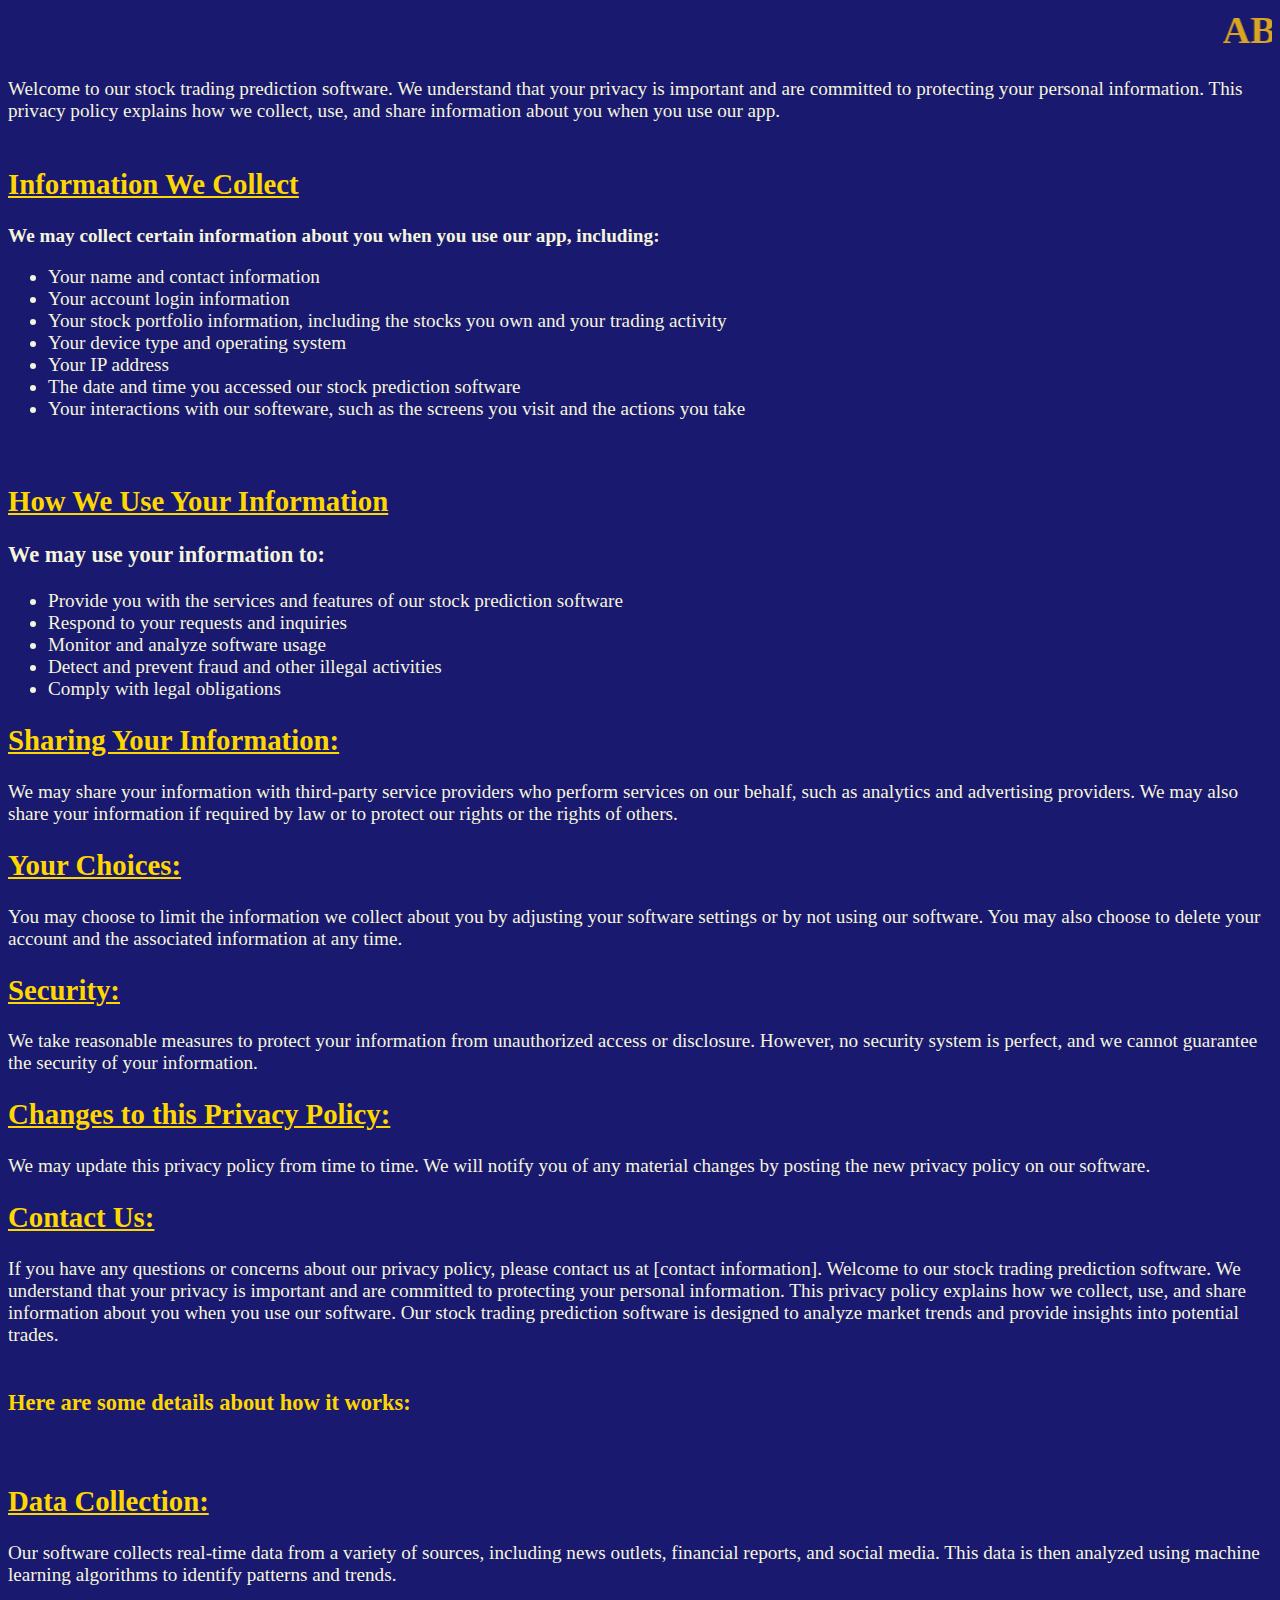
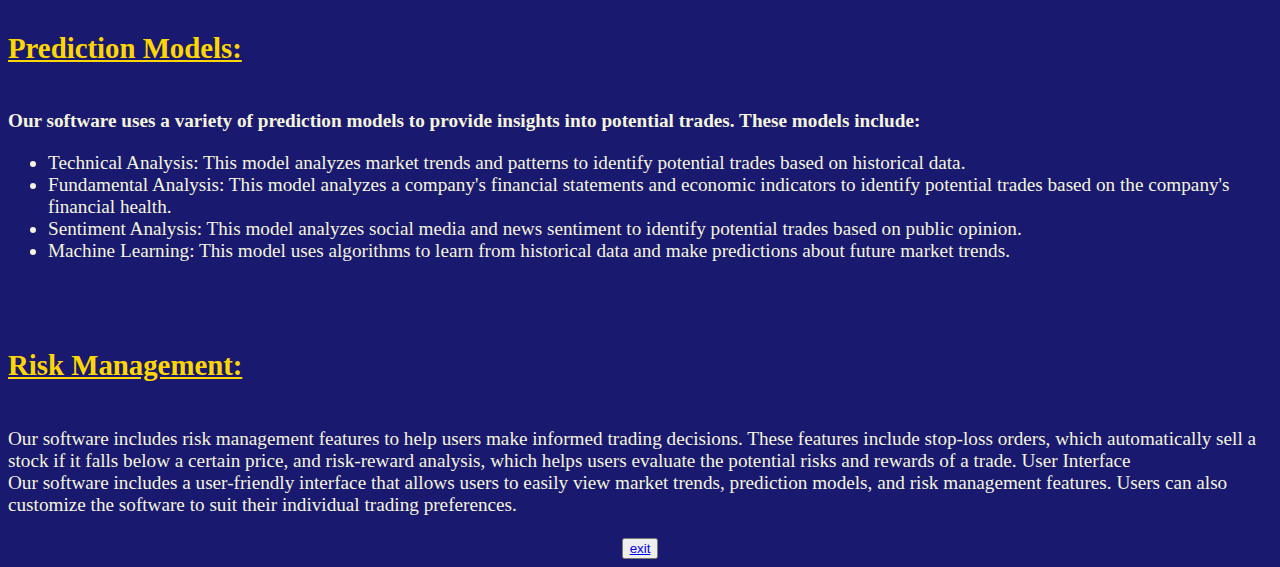
<file: about.html>
<html>
    <head>
        <title>About</title>
        <style>
            body{
                color:beige;
                font-size: larger;
                background-color: midnightblue;
            }
            h1{
                text-align: center;
                color:goldenrod;
            }

            h2{
                text-decoration:underline;
                color:gold
            }


        </style>
    </head>
    <body>
        <h1><marquee>ABOUT THE STOCK MARKET TRACKER PRIVACY POLICY</marquee></h1>

Welcome to our stock trading prediction software. We understand that your privacy is important and are committed to protecting your personal information. This privacy policy explains how we collect, use, and share information about you when you use our app.<br>
<br>
<h2><u>Information We Collect</u></h2>

<b>We may collect certain information about you when you use our app, including:</b>
<ul>
<li>Your name and contact information
<li>Your account login information
<li>Your stock portfolio information, including the stocks you own and your trading activity
<li>Your device type and operating system
<li>Your IP address
<li>The date and time you accessed our stock prediction software
<li>Your interactions with our softeware, such as the screens you visit and the actions you take
</ul>
<br>

<h2>How We Use Your Information</h2>
<h3>We may use your information to:</h3>
<ul>
<li>Provide you with the services and features of our stock prediction software
<li>Respond to your requests and inquiries
<li>Monitor and analyze software usage
<li>Detect and prevent fraud and other illegal activities
<li>Comply with legal obligations
</ul>

<h2>Sharing Your Information:</h2>
We may share your information with third-party service providers who perform services on our behalf, such as analytics and advertising providers. We may also share your information if required by law or to protect our rights or the rights of others.
<br>
<h2>Your Choices:</h2>
You may choose to limit the information we collect about you by adjusting your software settings or by not using our software. You may also choose to delete your account and the associated information at any time.
<br>
<h2>Security:</h2>
We take reasonable measures to protect your information from unauthorized access or disclosure. However, no security system is perfect, and we cannot guarantee the security of your information.
<br>
<h2>Changes to this Privacy Policy:</h2>
We may update this privacy policy from time to time. We will notify you of any material changes by posting the new privacy policy on our software.
<br>
<h2>Contact Us:</h2>
If you have any questions or concerns about our privacy policy, please contact us at [contact information].
Welcome to our stock trading prediction software. We understand that your privacy is important and are committed to protecting your personal information. This privacy policy explains how we collect, use, and share information about you when you use our software.
Our stock trading prediction software is designed to analyze market trends and provide insights into potential trades.<br>
<br>
<h3 style="color:gold">Here are some details about how it works:</h3>
<br>
<h2>Data Collection:</h2>
Our software collects real-time data from a variety of sources, including news outlets, financial reports, and social media. This data is then analyzed using machine learning algorithms to identify patterns and trends.
<br>
<br>
<h2>Prediction Models:</h2>
<br>
<b>Our software uses a variety of prediction models to provide insights into potential trades. These models include:</b>
<br>
<ul>
<li>Technical Analysis: This model analyzes market trends and patterns to identify potential trades based on historical data.
<li>Fundamental Analysis: This model analyzes a company's financial statements and economic indicators to identify potential trades based on the company's financial health.
<li>Sentiment Analysis: This model analyzes social media and news sentiment to identify potential trades based on public opinion.
<li>Machine Learning: This model uses algorithms to learn from historical data and make predictions about future market trends.
</ul>
<br>
<br>
<h2>Risk Management:</h2>
<br>
Our software includes risk management features to help users make informed trading decisions. These features include stop-loss orders, which automatically sell a stock if it falls below a certain price, and risk-reward analysis, which helps users evaluate the potential risks and rewards of a trade.
User Interface<br>
Our software includes a user-friendly interface that allows users to easily view market trends, prediction models, and risk management features. Users can also customize the software to suit their individual trading preferences.
<br>
<br>
<center><button><a href="index.html">exit</a></button></center>
</body>
</html>
</file>
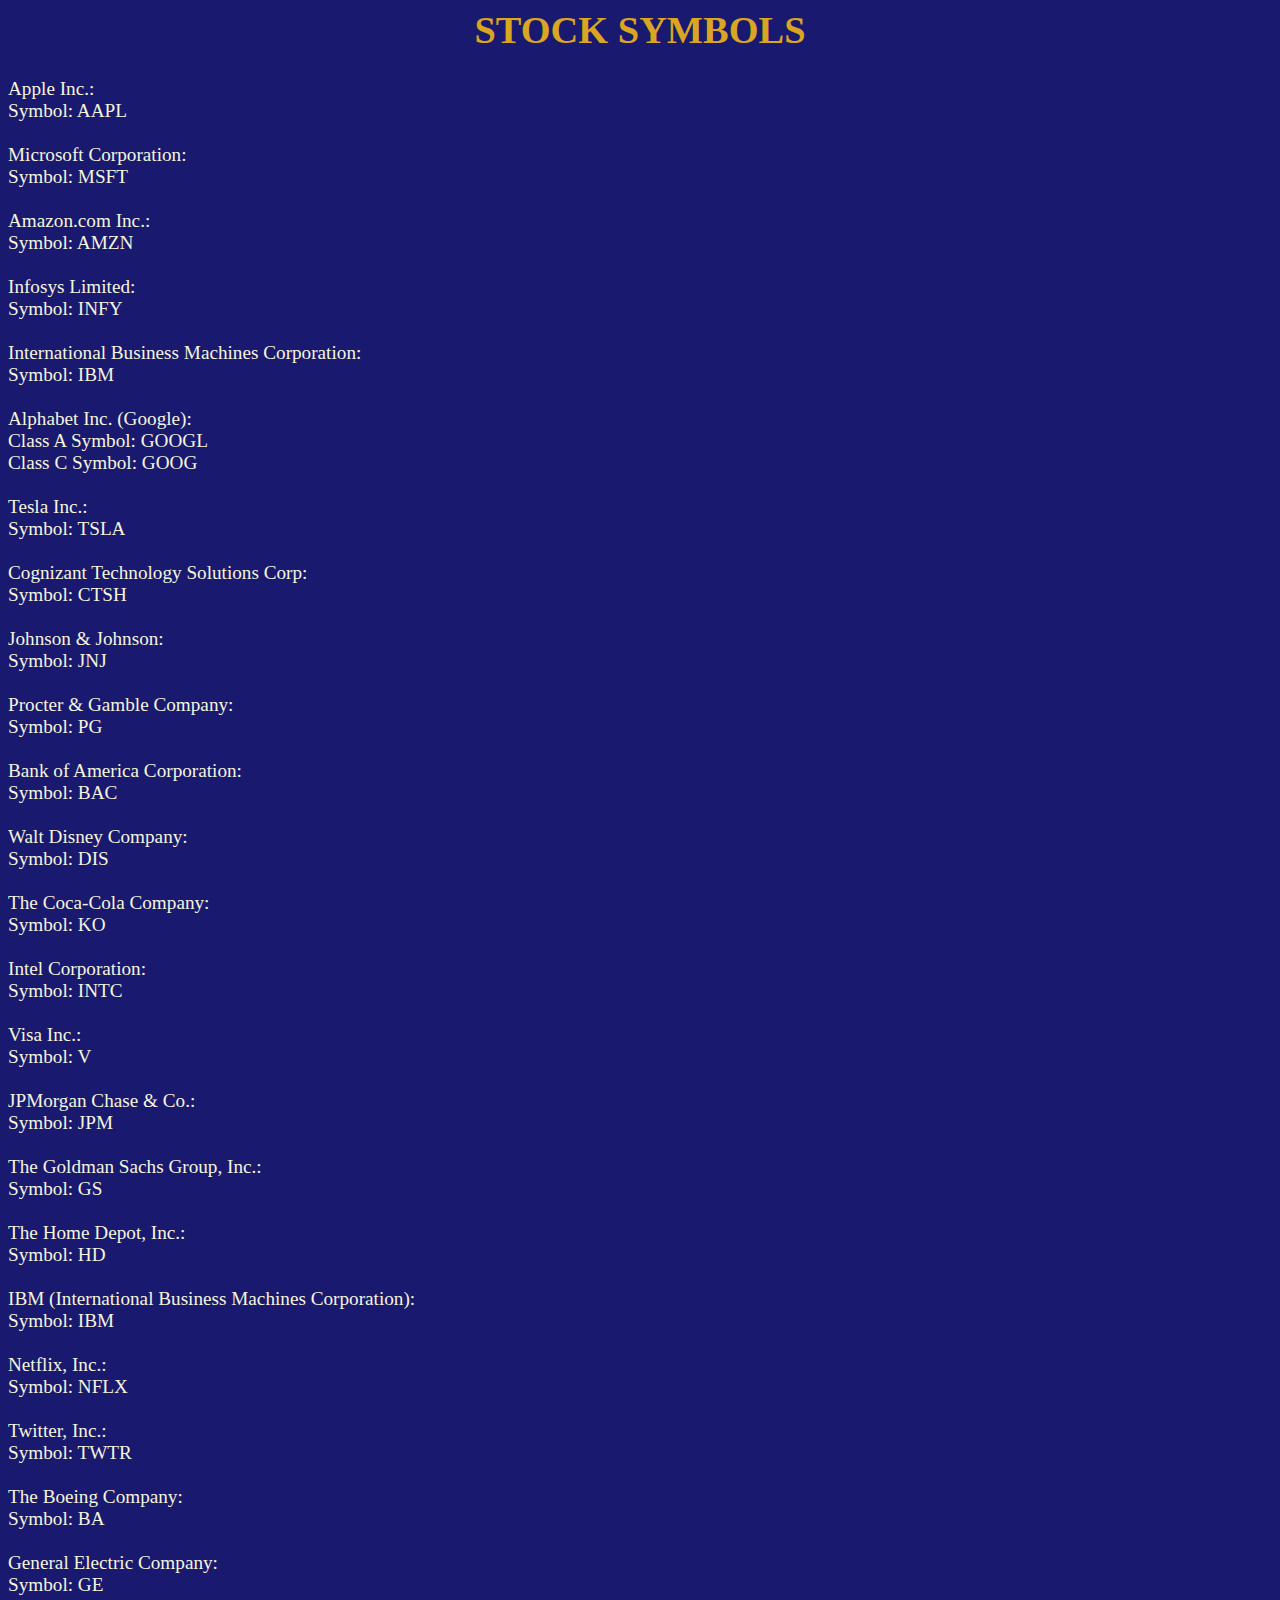
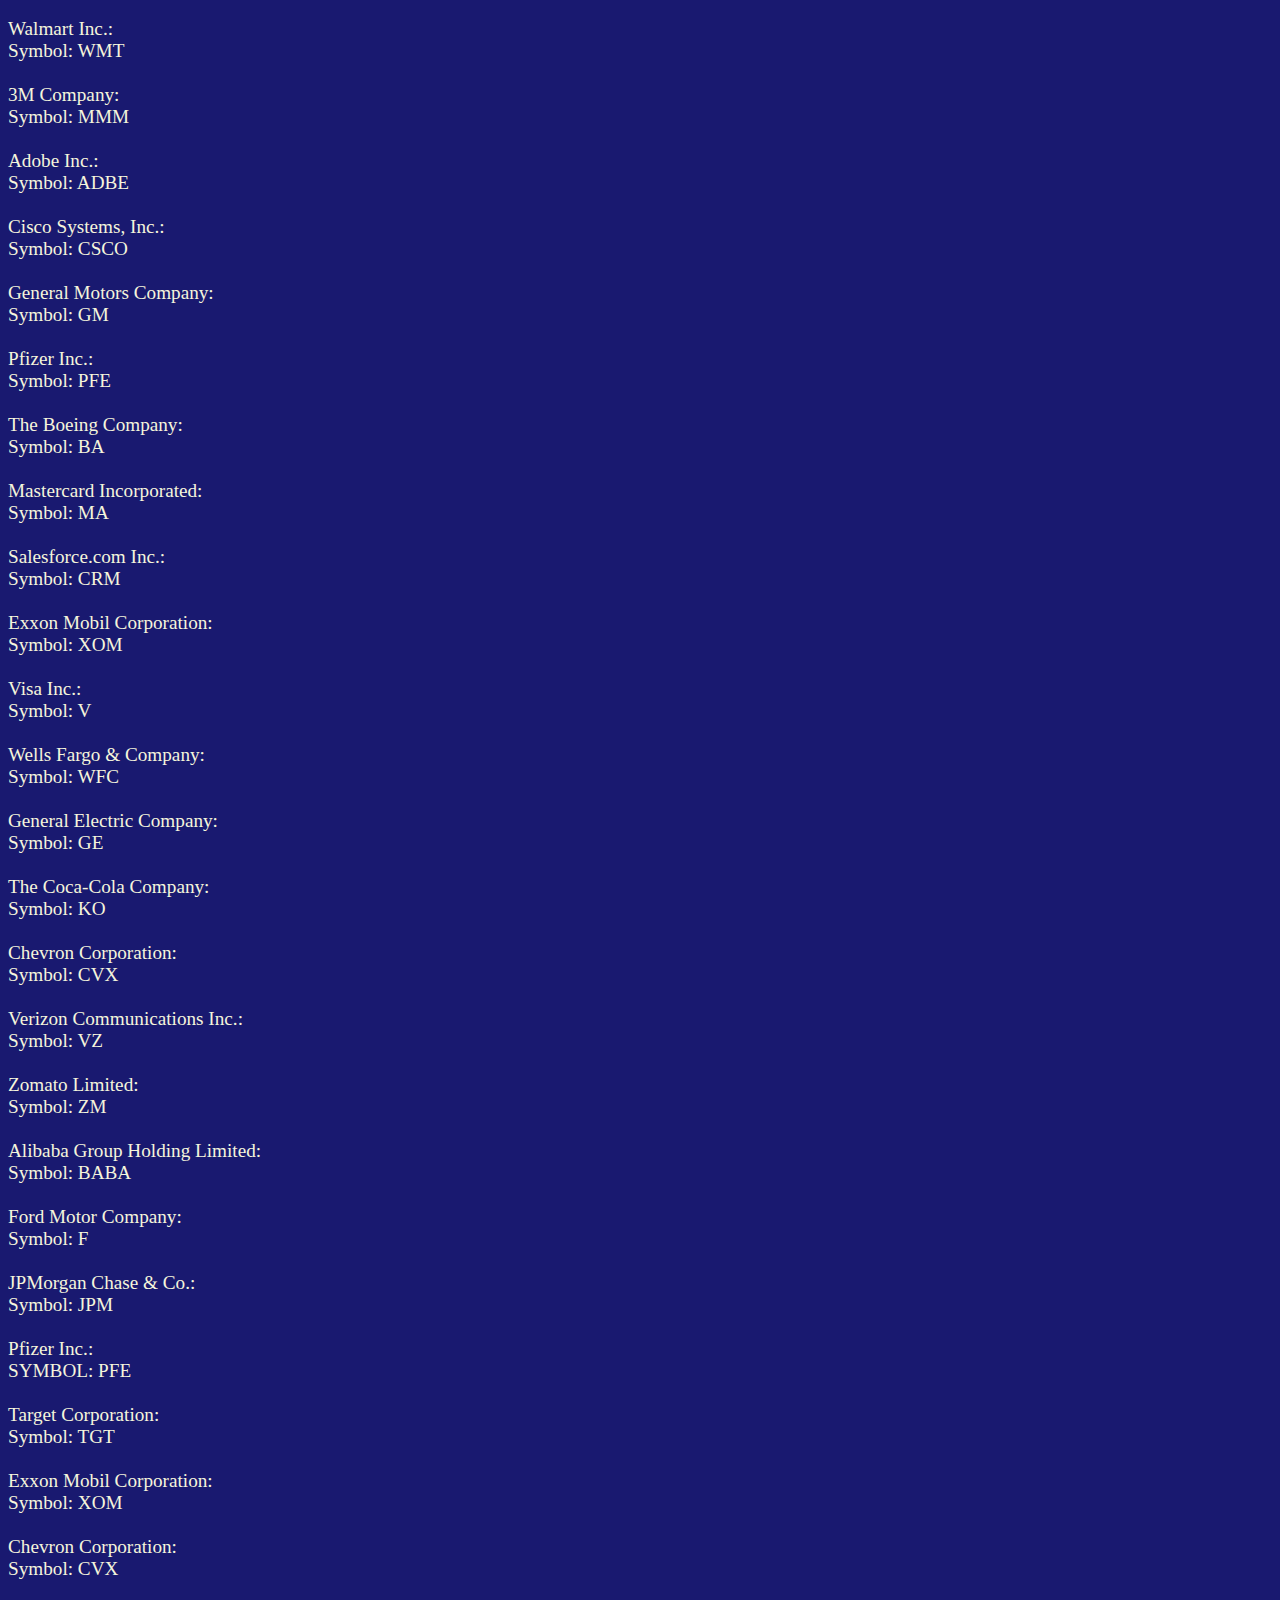
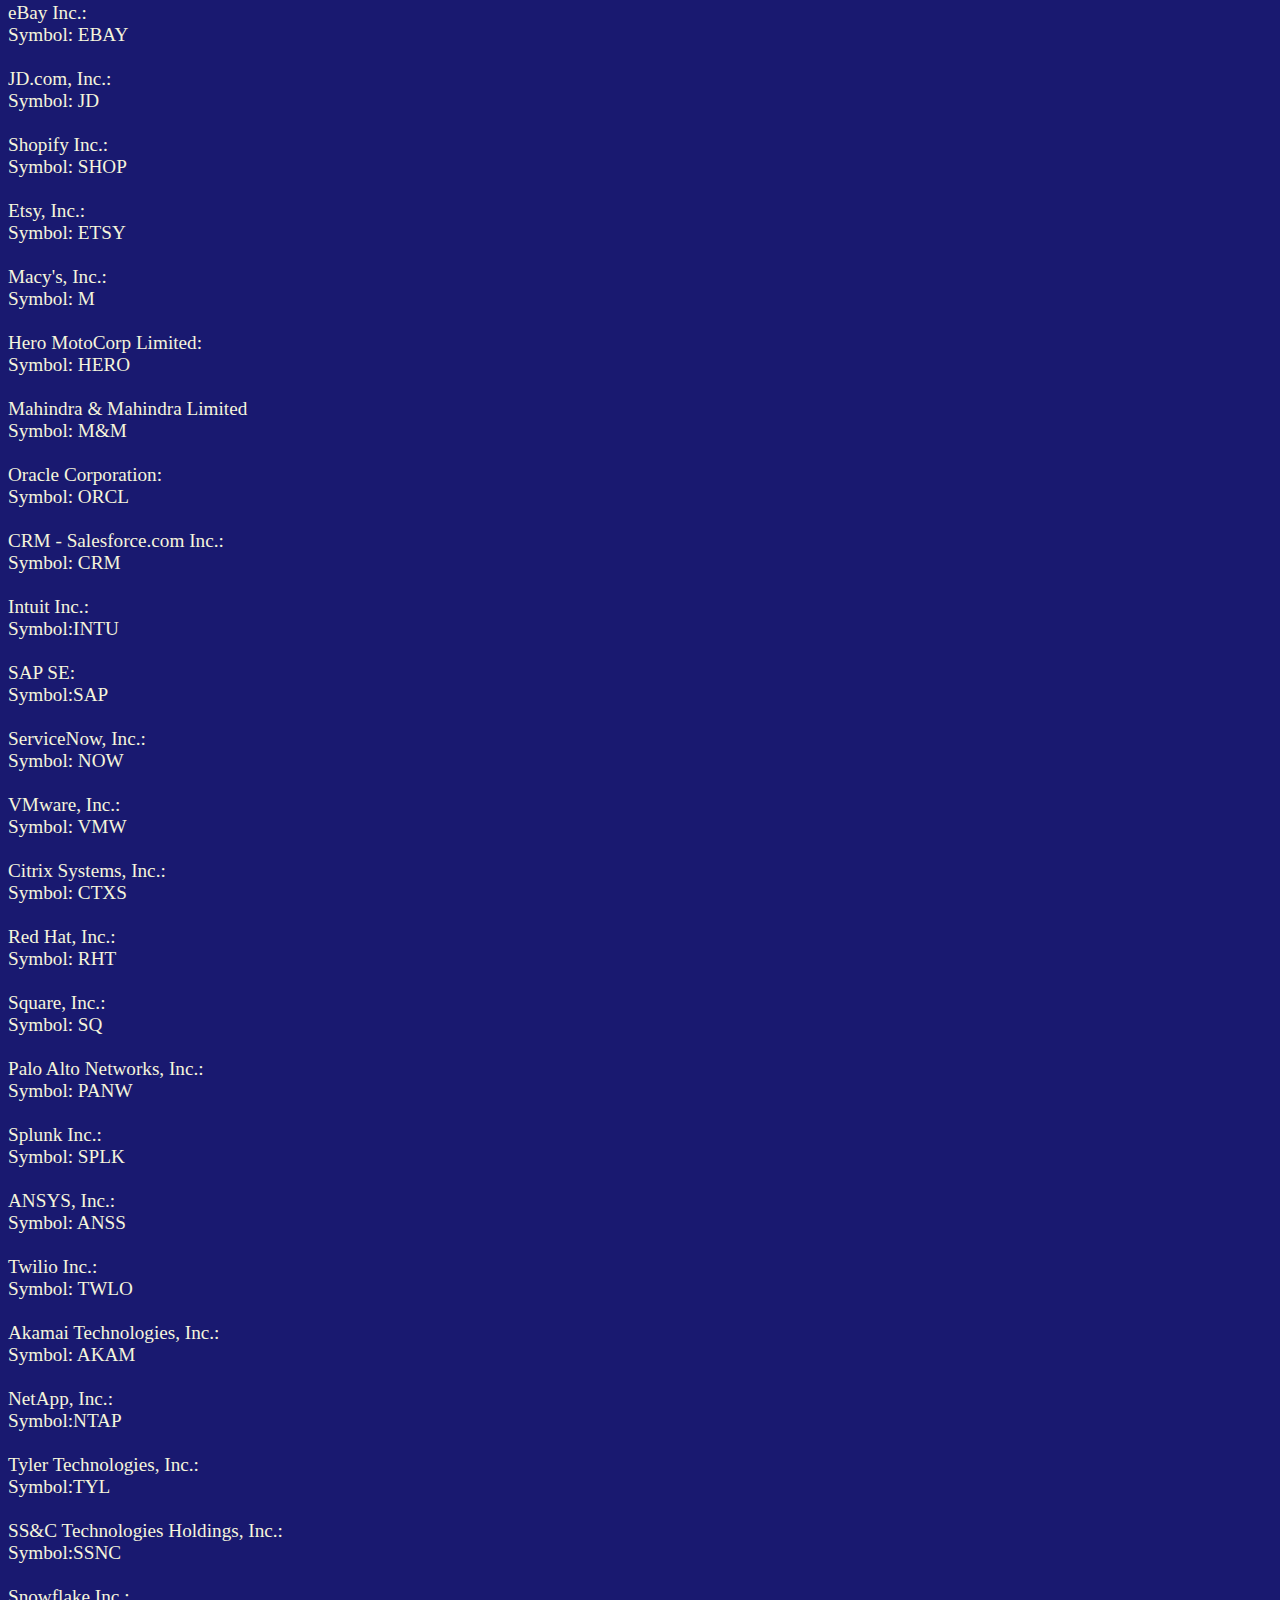
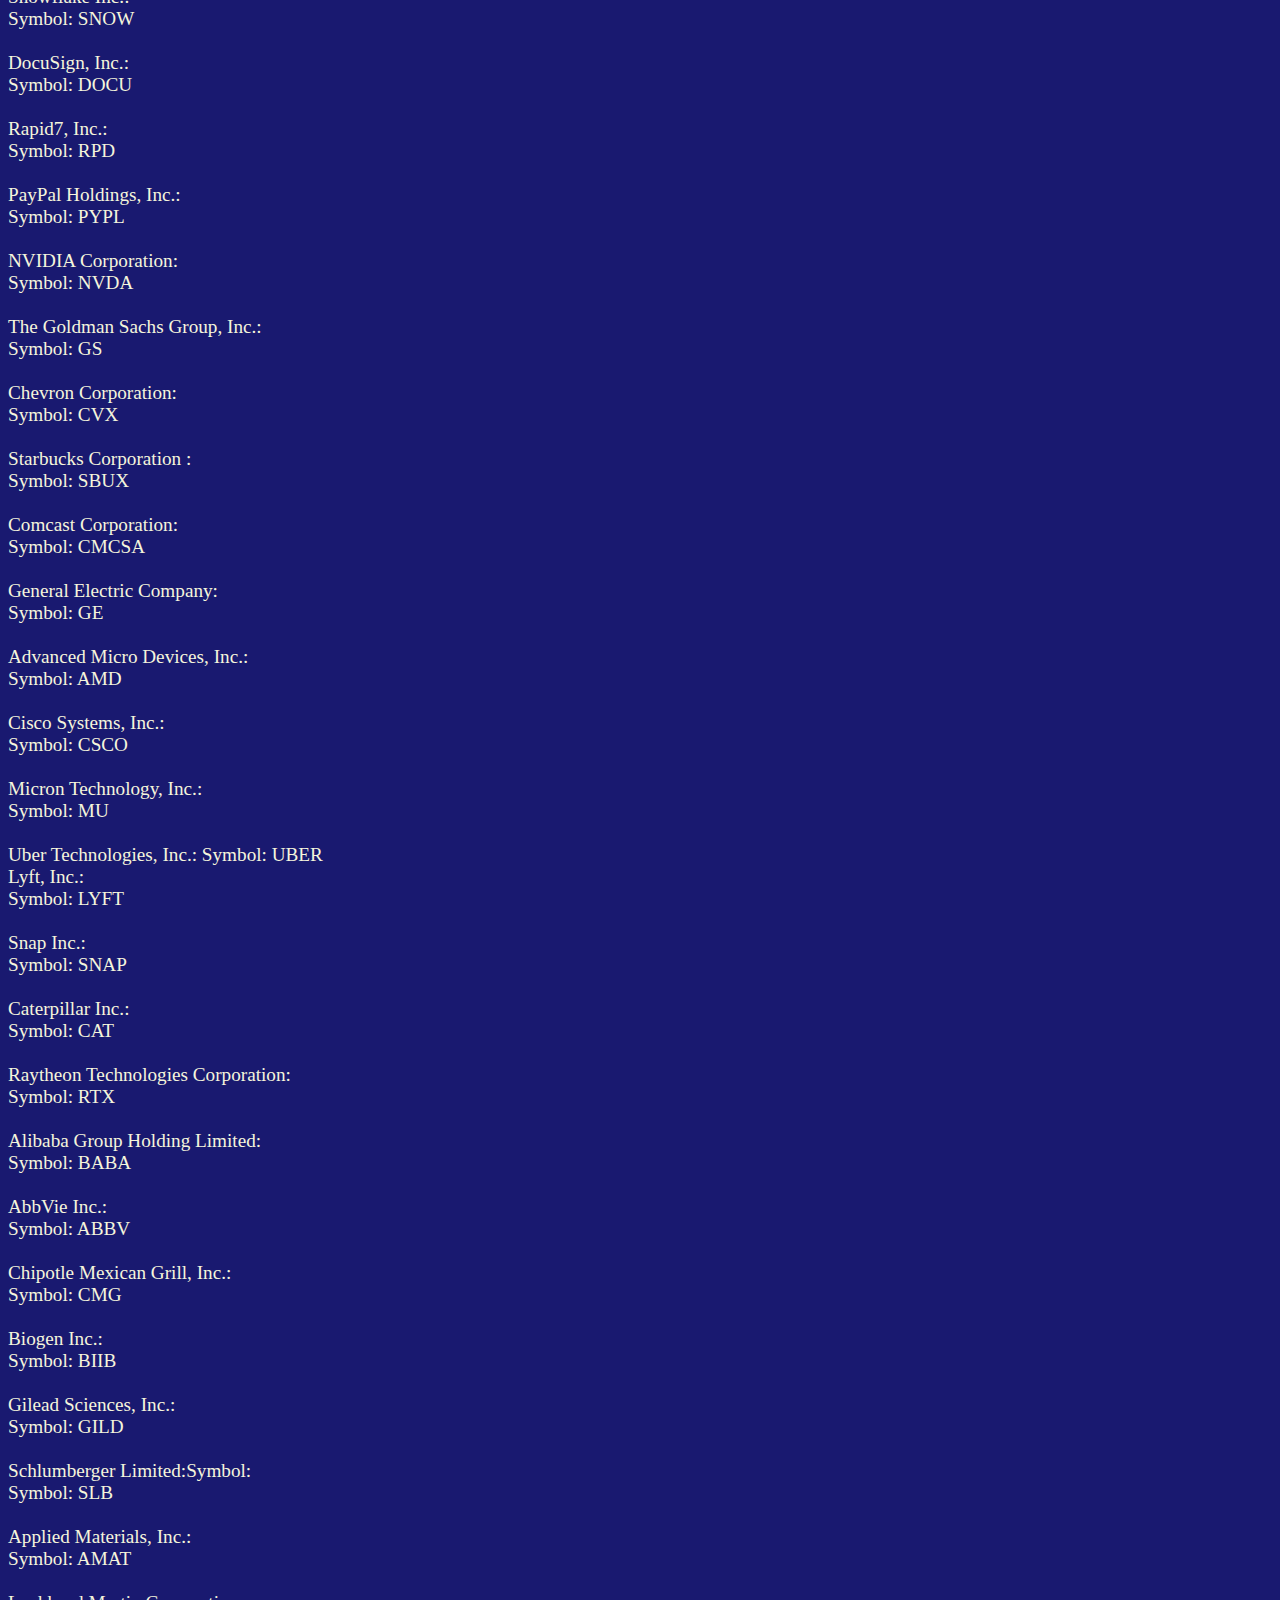
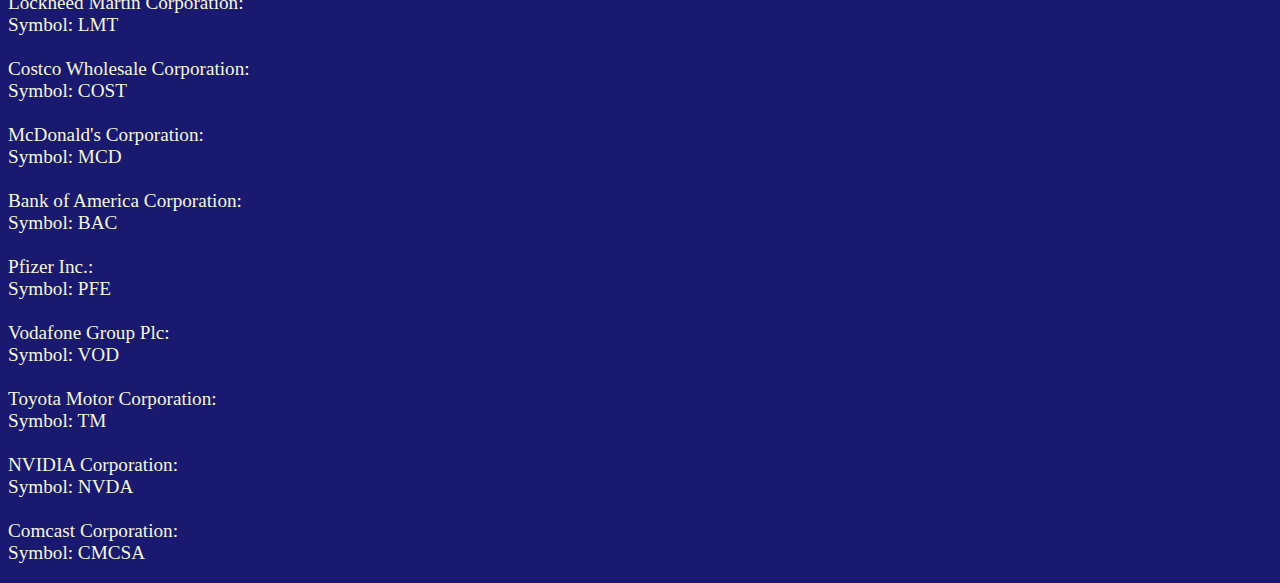
<file: symbol.html>
<html>
    <head>

    <meta charset="UTF-8">
    <meta http-equiv="X-UA-Compatible" content="IE=edge">
    <meta name="viewport" content="width=device-width, initial-scale=1.0">
    <style>
        body{
                color:beige;
                font-size: larger;
                background-color: midnightblue;
        }
        h1{
            text-align: center;
            color:goldenrod
        }
    </style>
    </head>
    <body>
        <h1>STOCK SYMBOLS</h1>
        <p>
Apple Inc.:<br>
Symbol: AAPL<br>
<br>
Microsoft Corporation:<br>
Symbol: MSFT<br>
<br>
Amazon.com Inc.:<br>
Symbol: AMZN<br>
<br>
Infosys Limited:<br>
Symbol: INFY<br>
<br>
International Business Machines Corporation:<br>
Symbol: IBM<br>
<br>
Alphabet Inc. (Google):<br>
Class A Symbol: GOOGL<br>
Class C Symbol: GOOG<br>
<br>
Tesla Inc.:<br>
Symbol: TSLA<br>
<br>
Cognizant Technology Solutions Corp:<br>
Symbol: CTSH<br>
<br>
Johnson & Johnson:<br>
Symbol: JNJ<br>
<br>
Procter & Gamble Company:<br>
Symbol: PG<br>
<br>
Bank of America Corporation:<br>
Symbol: BAC<br>
<br>
Walt Disney Company:<br>
Symbol: DIS<br>
<br>
The Coca-Cola Company:<br>
Symbol: KO<br>
<br>
Intel Corporation:<br>
Symbol: INTC<br>
<br>
Visa Inc.:<br>
Symbol: V<br>
<br>
JPMorgan Chase & Co.:<br>
Symbol: JPM<br>
<br>
The Goldman Sachs Group, Inc.:<br>
Symbol: GS<br>
<br>
The Home Depot, Inc.:<br>
Symbol: HD<br>
<br>
IBM (International Business Machines Corporation):<br>
Symbol: IBM<br>
<br>
Netflix, Inc.:<br>
Symbol: NFLX<br>
<br>
Twitter, Inc.:<br>
Symbol: TWTR<br>
<br>
The Boeing Company:<br>
Symbol: BA<br>
<br>
General Electric Company:<br>
Symbol: GE<br>
<br>
Walmart Inc.:<br>
Symbol: WMT<br>
<br>
3M Company:<br>
Symbol: MMM<br>
<br>
Adobe Inc.:<br>
Symbol: ADBE<br>
<br>
Cisco Systems, Inc.:<br>
Symbol: CSCO<br>
<br>
General Motors Company:<br>
Symbol: GM<br>
<br>
Pfizer Inc.:<br>
Symbol: PFE<br>
<br>
The Boeing Company:<br>
Symbol: BA<br>
<br>
Mastercard Incorporated:<br>
Symbol: MA<br>
<br>
Salesforce.com Inc.:<br>
Symbol: CRM<br>
<br>
Exxon Mobil Corporation:<br>
Symbol: XOM<br>
<br>
Visa Inc.:<br>
Symbol: V<br>
<br>
Wells Fargo & Company:<br>
Symbol: WFC<br>
<br>
General Electric Company:<br>
Symbol: GE<br>
<br>
The Coca-Cola Company:<br>
Symbol: KO<br>
<br>
Chevron Corporation:<br>
Symbol: CVX<br>
<br>
Verizon Communications Inc.:<br>
Symbol: VZ<br>
<br>
Zomato Limited:<br>
Symbol: ZM<br>
<br>
Alibaba Group Holding Limited:<br>
Symbol: BABA<br>
<br>
Ford Motor Company:<br>
Symbol: F<br>
<br>
JPMorgan Chase & Co.:<br>
Symbol: JPM<br>
<br>
Pfizer Inc.: <br>
SYMBOL: PFE<br>
<br>
Target Corporation:<br>
Symbol: TGT<br>
<br>
Exxon Mobil Corporation:<br>
Symbol: XOM<br>
<br>
Chevron Corporation:<br>
Symbol: CVX<br>
<br>
eBay Inc.:<br>
Symbol: EBAY<br>
<br>
JD.com, Inc.:<br>
Symbol: JD<br>
<br>
Shopify Inc.:<br>
Symbol: SHOP<br>
<br>
Etsy, Inc.:<br>
Symbol: ETSY<br>
<br>
Macy's, Inc.:<br>
Symbol: M<br>
<br>
Hero MotoCorp Limited:<br>
Symbol: HERO<br>
<br>
Mahindra & Mahindra Limited<br>
Symbol: M&M<br>
<br>
Oracle Corporation:<br>
Symbol: ORCL<br>
<br>
CRM - Salesforce.com Inc.:<br>
Symbol: CRM<br>
<br>
Intuit Inc.:<br>
Symbol:INTU<br>
<br>
SAP SE:<br>
Symbol:SAP<br>
<br>
ServiceNow, Inc.:<br>
Symbol: NOW<br>
<br>
VMware, Inc.:<br>
Symbol: VMW<br>
<br>
Citrix Systems, Inc.:<br>
Symbol: CTXS<br>
<br>
Red Hat, Inc.:<br>
Symbol: RHT<br>
<br>
Square, Inc.:<br>
Symbol: SQ<br>
<br>
Palo Alto Networks, Inc.:<br>
Symbol: PANW<br>
<br>
Splunk Inc.:<br>
Symbol: SPLK<br>
<br>
ANSYS, Inc.:<br>
Symbol: ANSS<br>
<br>
Twilio Inc.:<br>
Symbol: TWLO<br>
<br>
Akamai Technologies, Inc.:<br>
Symbol: AKAM <br>
<br>
NetApp, Inc.:<br>
Symbol:NTAP<br>
<br>
Tyler Technologies, Inc.:<br>
Symbol:TYL <br>
<br>
SS&C Technologies Holdings, Inc.:<br>
Symbol:SSNC<br>
<br>
Snowflake Inc.:<br>
Symbol: SNOW<br>
<br>
DocuSign, Inc.:<br>
Symbol: DOCU <br>
<br>
Rapid7, Inc.:<br>
Symbol: RPD<br>
<br>
PayPal Holdings, Inc.:<br>
Symbol: PYPL<br>
<br>
NVIDIA Corporation:<br>
Symbol: NVDA<br>
<br>
The Goldman Sachs Group, Inc.:<br>
Symbol: GS <br>
<br>
Chevron Corporation:<br>
Symbol: CVX <br>
<br>
Starbucks Corporation :<br>
Symbol: SBUX<br>
<br>
Comcast Corporation:<br>
Symbol: CMCSA<br>
<br>
General Electric Company:<br>
Symbol: GE<br>
<br>
Advanced Micro Devices, Inc.:<br>
Symbol: AMD<br>
<br>
Cisco Systems, Inc.:<br>
Symbol: CSCO<br>
<br>
Micron Technology, Inc.:<br>
Symbol: MU<br>
<br>
Uber Technologies, Inc.:
Symbol: UBER<br>

Lyft, Inc.:<br>
Symbol: LYFT<br> 
<br>
Snap Inc.:<br>
Symbol: SNAP<br>
<br>
Caterpillar Inc.:<br>
Symbol: CAT <br>
<br>
Raytheon Technologies Corporation:<br>
Symbol: RTX<br>
<br>
Alibaba Group Holding Limited:<br>
Symbol: BABA<br>
<br>
AbbVie Inc.:<br>
Symbol: ABBV<br>
<br>
Chipotle Mexican Grill, Inc.:<br>
Symbol: CMG<br>
<br>
Biogen Inc.:<br>
Symbol: BIIB<br> 
<br>
Gilead Sciences, Inc.:<br>
Symbol: GILD<br>
<br>
Schlumberger Limited:Symbol:<br> 
Symbol: SLB <br>
<br>
Applied Materials, Inc.:<br>
Symbol: AMAT<br>
<br>
Lockheed Martin Corporation:<br>
Symbol: LMT<br>
<br>
Costco Wholesale Corporation:<br>
Symbol: COST
<br><br>
McDonald's Corporation:<br>
Symbol: MCD<br>
<br>
Bank of America Corporation:<br>
Symbol: BAC<br>
<br>
Pfizer Inc.:<br>
Symbol: PFE<br>
<br>
Vodafone Group Plc:<br>
Symbol: VOD<br>
<br>
Toyota Motor Corporation:<br>
Symbol: TM <br>
<br>
NVIDIA Corporation:<br>
Symbol: NVDA<br> 
<br>
Comcast Corporation:<br>
Symbol: CMCSA<br>
</p>

    </body>
</html>
</file>
